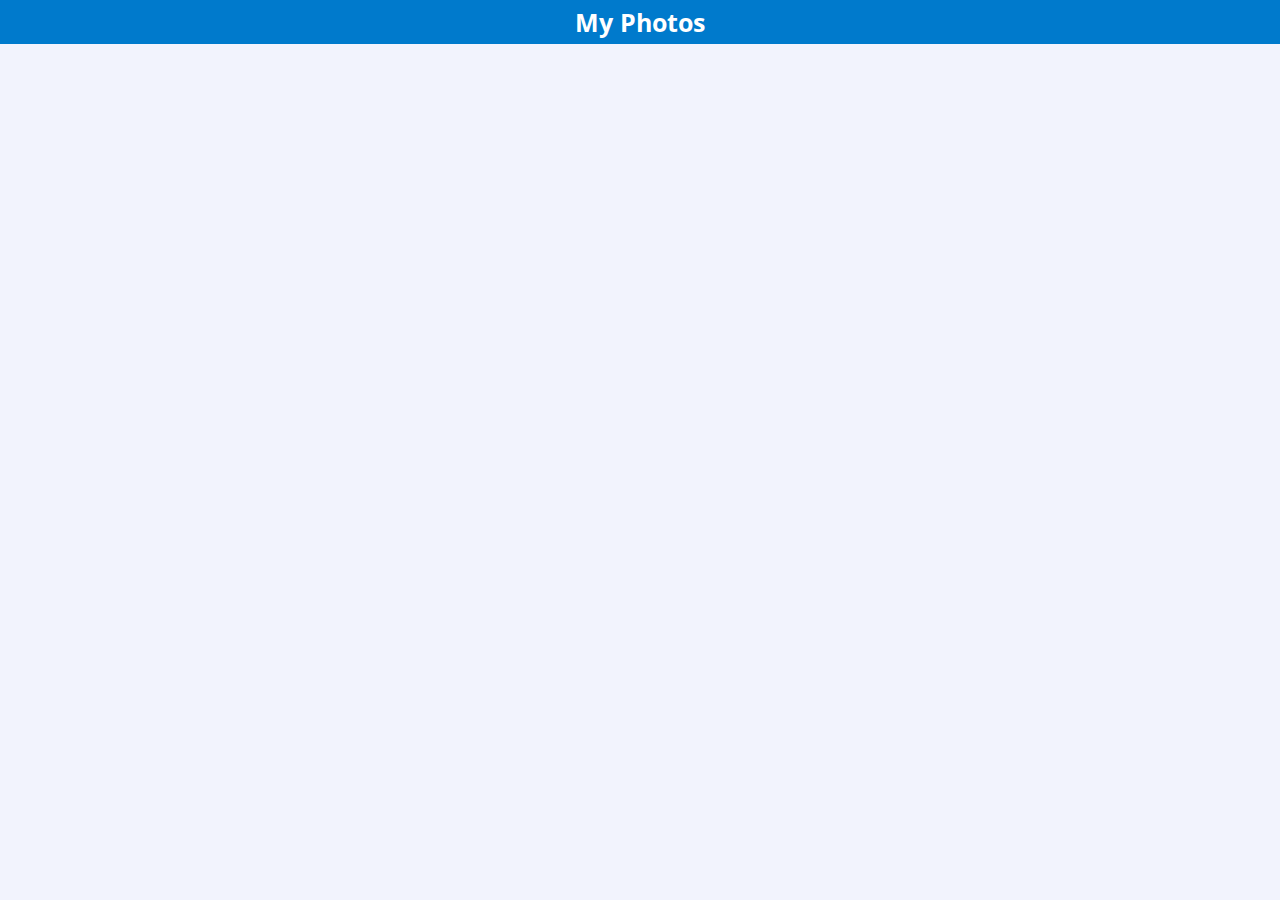
<file: index.html>
<!DOCTYPE html>
<html>

<head>
  <meta charset="UTF-8">
  <meta name="viewport" content="width=device-width, initial-scale=1.0">
  <link href="https://fonts.googleapis.com/css?family=Open+Sans+Condensed:300&display=swap" rel="stylesheet">
  <link rel="stylesheet" href="css/style.css">
  <title>My Photos</title>
</head>

<body>
  <header>
    <h1>My Photos</h1>
  </header>

  <div class="container">
    <div id="img_unit">
    </div>
  </div>

  <script>
    let ajax = new XMLHttpRequest();
    ajax.open('GET', 'https://h2o-space.com/htmlbook/images.php');
    ajax.responseType = 'json';
    ajax.send(null);

    ajax.onreadystatechange = () => {
      if (ajax.readyState === XMLHttpRequest.DONE && ajax.status === 200) {
        for (let i=0; i<ajax.response.length; i++) {
          let data = ajax.response[i];

          let img = document.createElement('img');
          img.setAttribute('src', data.path);

          let caption = document.createElement('div');
          caption.className = 'inner';
          caption.innerHTML = `<p> ${data.caption}<span>${data.name}</span></p>`;

          let div = document.createElement('div');
          div.className = 'photo';
          div.appendChild(img);
          div.appendChild(caption);

          document.getElementById('img_unit').appendChild(div);
        }
      }
    }
  </script>
</body>

</html>
</file>
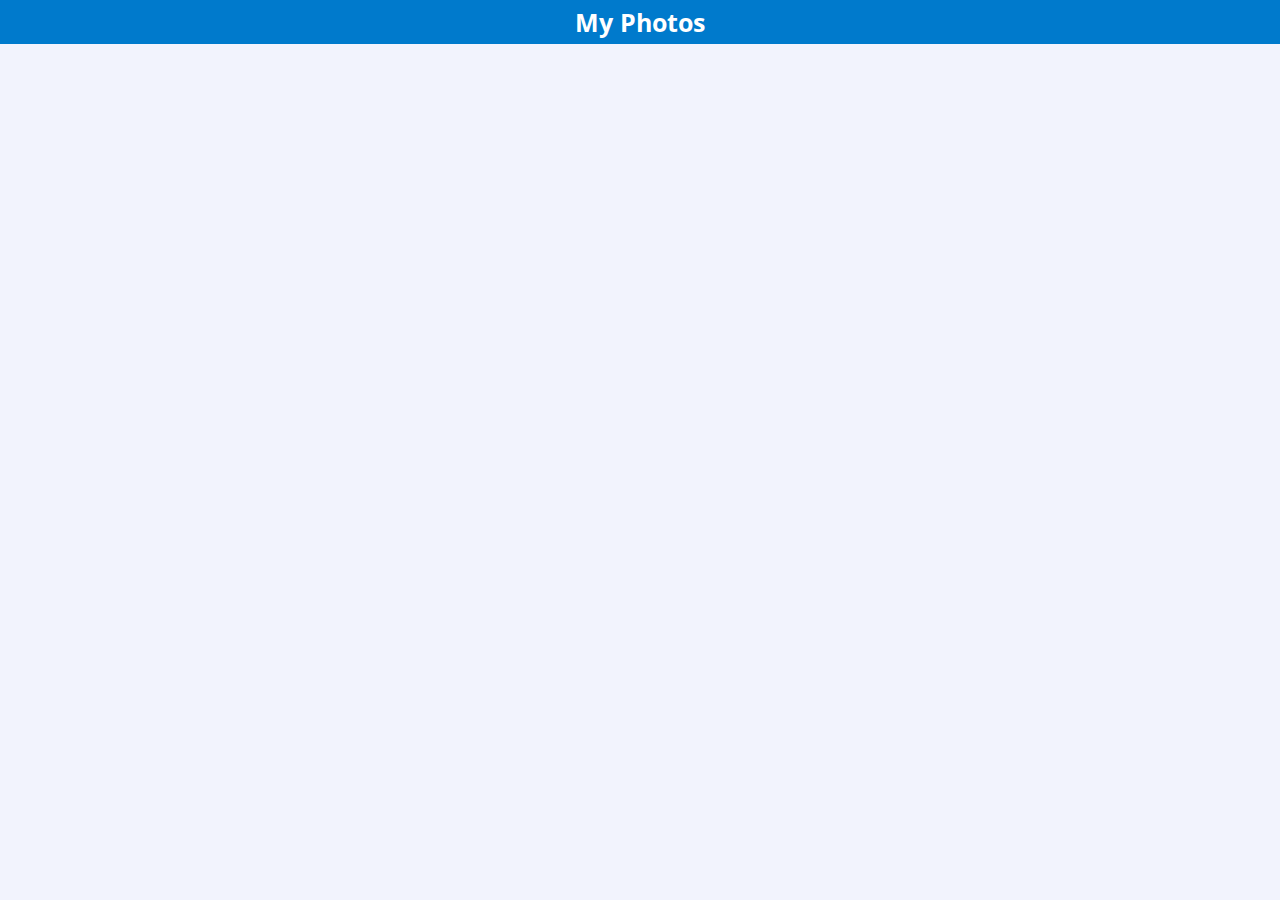
<file: jquery_ver.html>
<!DOCTYPE html>
<html>

<head>
  <meta charset="UTF-8">
  <meta name="viewport" content="width=device-width, initial-scale=1.0">
  <link href="https://fonts.googleapis.com/css?family=Open+Sans+Condensed:300&display=swap" rel="stylesheet">
  <link rel="stylesheet" href="css/style.css">
  <title>My Photos</title>
</head>

<body>
  <header>
    <h1>My Photos</h1>
  </header>

  <div class="container">
    <div id="img_unit">
    </div>
  </div>

  <script src="js/jquery.min.js"></script>
  <script>
    $.getJSON('https://h2o-space.com/htmlbook/images.php', (data) => {
      for (let i = 0; i < data.length; i++) {
        $('<div class="photo"></div>')
        .append(`<img src="${data[i].path}">`)
        .append(`<div class="inner"<p>${data[i].caption}<span>${data[i].name}</span></p></div>`)
        .appendTo('#img_unit');
      }
    });
  </script>
</body>

</html>
</file>
<file: css/style.css>
body {
  margin: 0;
  padding: 0;
  background-color: rgba(26, 55, 229, 0.06);
}

.container {
  max-width: 600px;
  margin: 0 auto;
  box-shadow: 0px 0px 3px rgba(0, 0, 0, .3);
}

img {
  width: 100%;
  margin: 0;
  vertical-align: top;
}

header {
  background-color: #007acc;
  color: #fff;
  width: 100%;
  position: fixed;
  top: 0;
  z-index: 100;
}

header h1 {
  margin: 0;
  font-size: 25px;
  padding: 5px;
  text-align: center;
  font-family: 'Open Sans Condensed', sans-serif;
}

.photo {
  position: relative;
}

.photo .inner {
  position: absolute;
  bottom: 0;
  background-color: rgba(0, 0, 0, .5);
  font-size: 10px;
  color: #fff;
  margin: 0;
  width: 100%;
}

.inner p {
  padding: 20px;
}

.inner span {
  margin-left: 10px;
}
</file>
